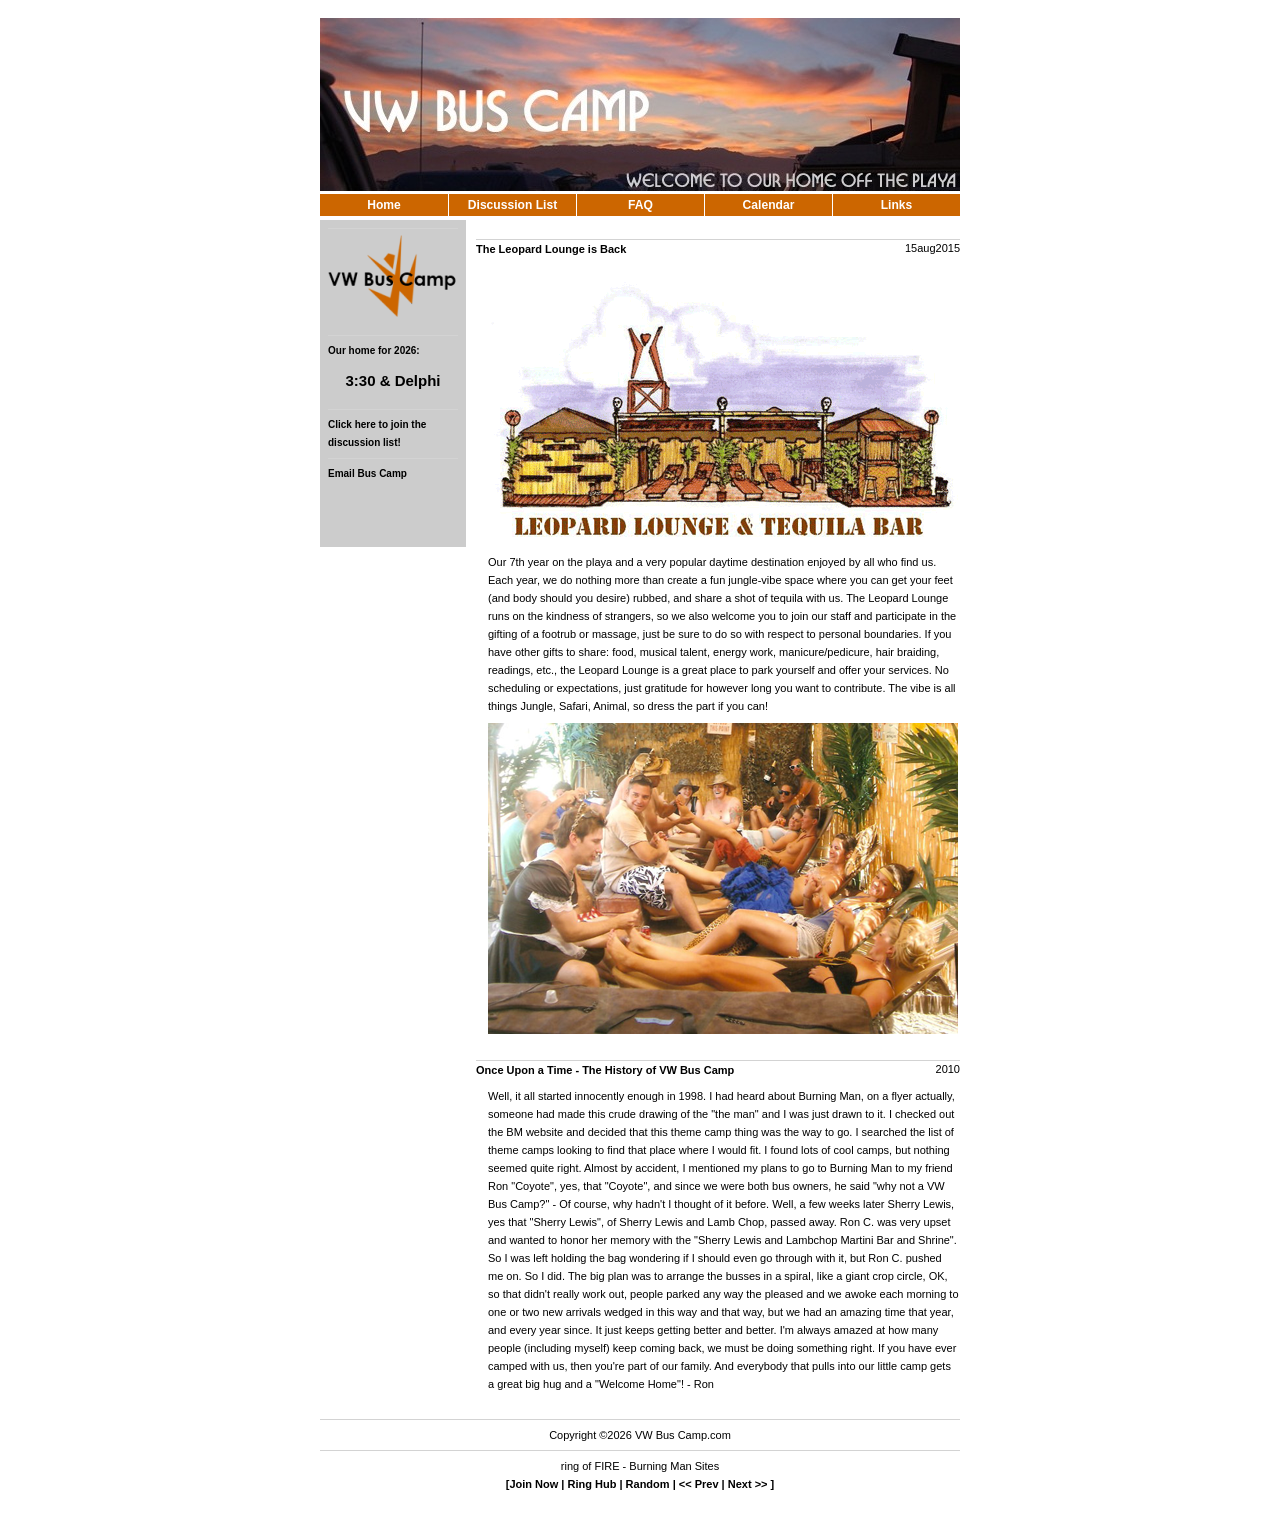
<file: index.html>
<!DOCTYPE html PUBLIC "-//W3C//DTD XHTML 1.0 Transitional//EN" "http://www.w3.org/TR/xhtml1/DTD/xhtml1-transitional.dtd">
<html xmlns="http://www.w3.org/1999/xhtml">
<head>
<title>VW Bus Camp.com</title>
<meta http-equiv="Content-Type" content="text/html; charset=UTF-8" />
<meta http-equiv="Content-Language" content="en-us" />
<meta name="description" content="VW Bus Camp"  />
<meta name="Author" content="VwDreamer" />
<link rel="shortcut icon" href="favicon.ico" />
<meta name="description" content="The off-playa home of VW Bus Camp."/>
<meta name="keywords" content=""/>
<meta name="robots" content="all"/>
<meta name="copyright" content="Copyright"/>

<link rel="stylesheet" type="text/css" href="css/styles.css"/>
</head>
<body>
<center>
<table cellpadding="0" cellspacing="0"><tr><td class="main">
    <div id="header">
        <img src='images/header.jpg' alt='VWBusCamp'/>
    </div>
    <table id="navcontainer">
        <tr>
            <td class="navbutton" style="border-left: 0px;"><a href="index.html">Home</a></td>
            <td class="navbutton"><a href="discussionlist.html">Discussion List</a></td>
            <td class="navbutton"><a href="faq.html">FAQ</a></td>
            <td class="navbutton"><a href="https://playaevents.burningman.org/playa_event/search/?q=vw+bus+camp" target="_blank">Calendar</a></td>
            <td class="navbutton"><a href="links.html">Links</a></td>
        </tr>
    </table>
    <div>
        <table width="100%" cellpadding="0" cellspacing="0" border="0">
            <tr>
                <td valign="top">
                    <div id="sidebar">
                        <div class="sidebaritem">
    <img src="images/vwbuscamp_logo.png" alt="VWBusCamp"/>
</div>
<div class="sidebaritem" style="margin-top: 12px;">
    <strong>Our home for 2026:</strong>
    <div style="text-align:center"><h2>3:30 &amp; Delphi</h2></div>
</div>
<div class="sidebaritem">
    <a href="discussionlist.html">Click here to join the discussion list!</a>
</div>
<div class="sidebaritem" style="margin-bottom: 50px;">
    <a target="_blank" href="mailto:campinfo@vwbuscamp.com?subject=VW%20Bus%20Camp%20-%20Info">Email Bus Camp</a>
</div>
                    </div>
                </td>
                <td valign="top">
                    <div id="content">

<div class="pageHeader"></div>

<!--<div class="headerDate">16july2012</div>
<div class="header">Calendar Updated</div>
<div class="contentSection">
    <div class="content">
        Bus Camp's calendar has been updated to reflect our public events for 2012. <a href="/calendar.php">Check it out!</a>
    </div>
</div>-->

<div class="headerDate">15aug2015</div>
<div class="header">The Leopard Lounge is Back</div>
<div class="contentSection">
    <div class="content">
        <div style="margin-bottom: 8px;"><img src="images/leopardlounge03.png" alt="Leopard Lounge" /></div>
        Our 7th year on the playa and a very popular daytime destination enjoyed by all who find us. Each year, we do nothing more than create a fun jungle-vibe space where you can get your feet (and body should you desire) rubbed, and share a shot of tequila with us. The Leopard Lounge runs on the kindness of strangers, so we also welcome you to join our staff and participate in the gifting of a footrub or massage, just be sure to do so with respect to personal boundaries. If you have other gifts to share: food, musical talent, energy work, manicure/pedicure, hair braiding, readings, etc., the Leopard Lounge is a great place to park yourself and offer your services. No scheduling or expectations, just gratitude for however long you want to contribute. The vibe is all things Jungle, Safari, Animal, so dress the part if you can!
        <div style="margin-top: 8px;"><img src="images/leopardlounge_foot.png" alt="Get your feet massaged!" /></div>
    </div>
</div>

<!--<div class="headerDate">10jul2012</div>
<div class="header">Edelweiss &amp; 3:15</div>
<div class="contentSection">
    <div class="content">
        <div style="margin: 0 0 8px 0;"><a href="images/edelweiss_315.png"><img src="images/edelweiss_315_small.png" alt="Edelweiss and 3:15" style="border: 1px solid #ccc;"/></a></div>
        VW Bus Camp has been place! It looks like our home for 2012 is going to be at Edelweiss &amp; 3:15, right next door to our friends <a href="http://www.facebook.com/walterthebus">Camp Walter</a>!
    </div>
</div>

<div class="headerDate">13jul2012</div>
<div class="header">This year is the fourth year for&nbsp;our resident Mutant Vehicle - BusZilla II</div>
<div class="contentSection">
    <div class="content">
        <div><a target="_blank" href="http://www.mutantbus.com"><img src="images/buszilla.jpg" alt="BusZilla"/></a></div>
        <br />
        <div>
            Check out the details here: <a href="http://www.mutantbus.com">http://www.mutantbus.com</a><br />
            We are still in need of funds, please <a target="_blank" href="https://www.paypal.com/cgi-bin/webscr?cmd=_s-xclick&amp;hosted_button_id=3817689">&lt;&lt;donate here&gt;&gt;</a>
        </div>
    </div>
</div>-->

<div class="headerDate">2010</div>
<div class="header">Once Upon a Time - The History of VW Bus Camp</div>
<div class="contentSection">
    <div class="content">
        Well, it all started innocently enough in 1998. I had heard about Burning Man, on a flyer actually, someone had made this crude drawing of the &quot;the man&quot; and I was just drawn to it. I checked out the BM website and decided that this theme camp thing was the way to go. I searched the list of theme camps looking to find that place where I would fit. I found lots of cool camps, but nothing seemed quite right. Almost by accident, I mentioned my plans to go to Burning Man to my friend Ron &quot;Coyote&quot;, yes, that &quot;Coyote&quot;, and since we were both bus owners, he said &quot;why not a VW Bus Camp?&quot; - Of course, why hadn't I thought of it before. Well, a few weeks later Sherry Lewis, yes that &quot;Sherry Lewis&quot;, of Sherry Lewis and Lamb Chop, passed away. Ron C. was very upset and wanted to honor her memory with the &quot;Sherry Lewis and Lambchop Martini Bar and Shrine&quot;. So I was left holding the bag wondering if I should even go through with it, but Ron C. pushed me on. So I did. The big plan was to arrange the busses in a spiral, like a giant crop circle, OK, so that didn't really work out, people parked any way the pleased and we awoke each morning to one or two new arrivals wedged in this way and that way, but we had an amazing time that year, and every year since. It just keeps getting better and better. I'm always amazed at how many people (including myself) keep coming back, we must be doing something right. If you have ever camped with us, then you're part of our family. And everybody that pulls into our little camp gets a great big hug and a &quot;Welcome Home&quot;! - Ron
    </div>
</div>

                                                </div>
                                        </td>
                                </tr>
                        </table>
        </div>
    </td></tr></table>
<div class="footer" id="footer">Copyright &copy;2026 VW Bus Camp.com</div>
</center>

<table width="640" align="center" border="0" cellpadding="0" cellspacing="0">
    <tr> 
        <td> 
            <div>ring of FIRE - Burning Man Sites</div>
            <b>[<a href="http://R.webring.com/wrman?ring=burningman&addsite=1" target="_blank">Join Now</a>
            | <a href="http://R.webring.com/hub?ring=burningman&id=2&hub" target="_blank"> Ring Hub</a>
            | <a href="http://R.webring.com/go?ring=burningman&id=2&random" target="_blank">Random</a>
            | <a href="http://R.webring.com/go?ring=burningman&id=2&prev" target="_blank"> << Prev</a>
            | <a href="http://R.webring.com/go?ring=burningman&id=2&next" target="_blank"> Next >></a>
            ]
            </b>
        </td>
    </tr>
</table>
		<p>&nbsp;</p>
</body>
</html>
</file>
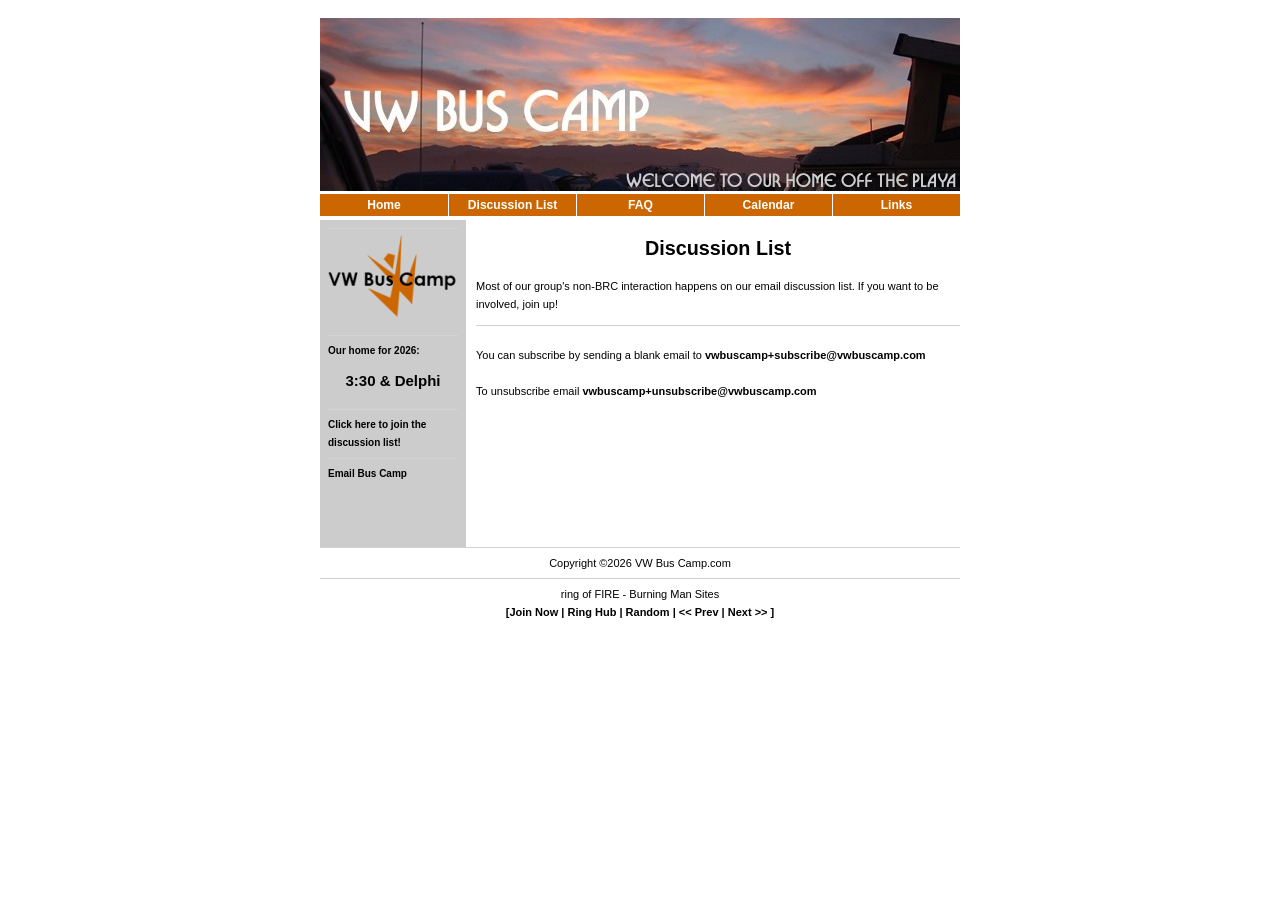
<file: discussionlist.html>
<!DOCTYPE html PUBLIC "-//W3C//DTD XHTML 1.0 Transitional//EN" "http://www.w3.org/TR/xhtml1/DTD/xhtml1-transitional.dtd">
<html xmlns="http://www.w3.org/1999/xhtml">
<head>
<title>VW Bus Camp.com - Discussion List</title>
<meta http-equiv="Content-Type" content="text/html; charset=UTF-8" />
<meta http-equiv="Content-Language" content="en-us" />
<meta name="description" content="VW Bus Camp"  />
<meta name="Author" content="VwDreamer" />
<link rel="shortcut icon" href="favicon.ico" />
<meta name="description" content="The off-playa home of VW Bus Camp."/>
<meta name="keywords" content=""/>
<meta name="robots" content="all"/>
<meta name="copyright" content="Copyright"/>

<link rel="stylesheet" type="text/css" href="css/styles.css"/>
</head>
<body>
<center>
<table cellpadding="0" cellspacing="0"><tr><td class="main">
    <div id="header">
        <img src='images/header.jpg' alt='VWBusCamp'/>
    </div>
    <table id="navcontainer">
        <tr>
            <td class="navbutton" style="border-left: 0px;"><a href="index.html">Home</a></td>
            <td class="navbutton"><a href="discussionlist.html">Discussion List</a></td>
            <td class="navbutton"><a href="faq.html">FAQ</a></td>
            <td class="navbutton"><a href="https://playaevents.burningman.org/playa_event/search/?q=vw+bus+camp" target="_blank">Calendar</a></td>
            <td class="navbutton"><a href="links.html">Links</a></td>
        </tr>
    </table>
    <div>
        <table width="100%" cellpadding="0" cellspacing="0" border="0">
            <tr>
                <td valign="top">
                    <div id="sidebar">
                        <div class="sidebaritem">
    <img src="images/vwbuscamp_logo.png" alt="VWBusCamp"/>
</div>
<div class="sidebaritem" style="margin-top: 12px;">
    <strong>Our home for 2026:</strong>
    <div style="text-align:center"><h2>3:30 &amp; Delphi</h2></div>
</div>
<div class="sidebaritem">
    <a href="discussionlist.html">Click here to join the discussion list!</a>
</div>
<div class="sidebaritem" style="margin-bottom: 50px;">
    <a target="_blank" href="mailto:campinfo@vwbuscamp.com?subject=VW%20Bus%20Camp%20-%20Info">Email Bus Camp</a>
</div>
                    </div>
                </td>
                <td valign="top">
                    <div id="content">

<div class="pageHeader">
    Discussion  List
</div>
<div style="border-bottom: 1px solid lightgrey; padding: 0 0 12px; margin: 0 0 20px;">
    Most of our group's non-BRC interaction happens on our email discussion list. If you want to be involved, join up!
</div>
<div>
You can subscribe by sending a blank email to <a href="mailto:vwbuscamp+subscribe@vwbuscamp.com">vwbuscamp+subscribe@vwbuscamp.com</a><br><br>
To unsubscribe email <a href="mailto:vwbuscamp+unsubscribe@vwbuscamp.com">vwbuscamp+unsubscribe@vwbuscamp.com</a>
</div>

                                                </div>
                                        </td>
                                </tr>
                        </table>
        </div>
    </td></tr></table>
<div class="footer" id="footer">Copyright &copy;2026 VW Bus Camp.com</div>
</center>

<table width="640" align="center" border="0" cellpadding="0" cellspacing="0">
    <tr> 
        <td> 
            <div>ring of FIRE - Burning Man Sites</div>
            <b>[<a href="http://R.webring.com/wrman?ring=burningman&addsite=1" target="_blank">Join Now</a>
            | <a href="http://R.webring.com/hub?ring=burningman&id=2&hub" target="_blank"> Ring Hub</a>
            | <a href="http://R.webring.com/go?ring=burningman&id=2&random" target="_blank">Random</a>
            | <a href="http://R.webring.com/go?ring=burningman&id=2&prev" target="_blank"> << Prev</a>
            | <a href="http://R.webring.com/go?ring=burningman&id=2&next" target="_blank"> Next >></a>
            ]
            </b>
        </td>
    </tr>
</table>
		<p>&nbsp;</p>
</body>
</html>
</file>
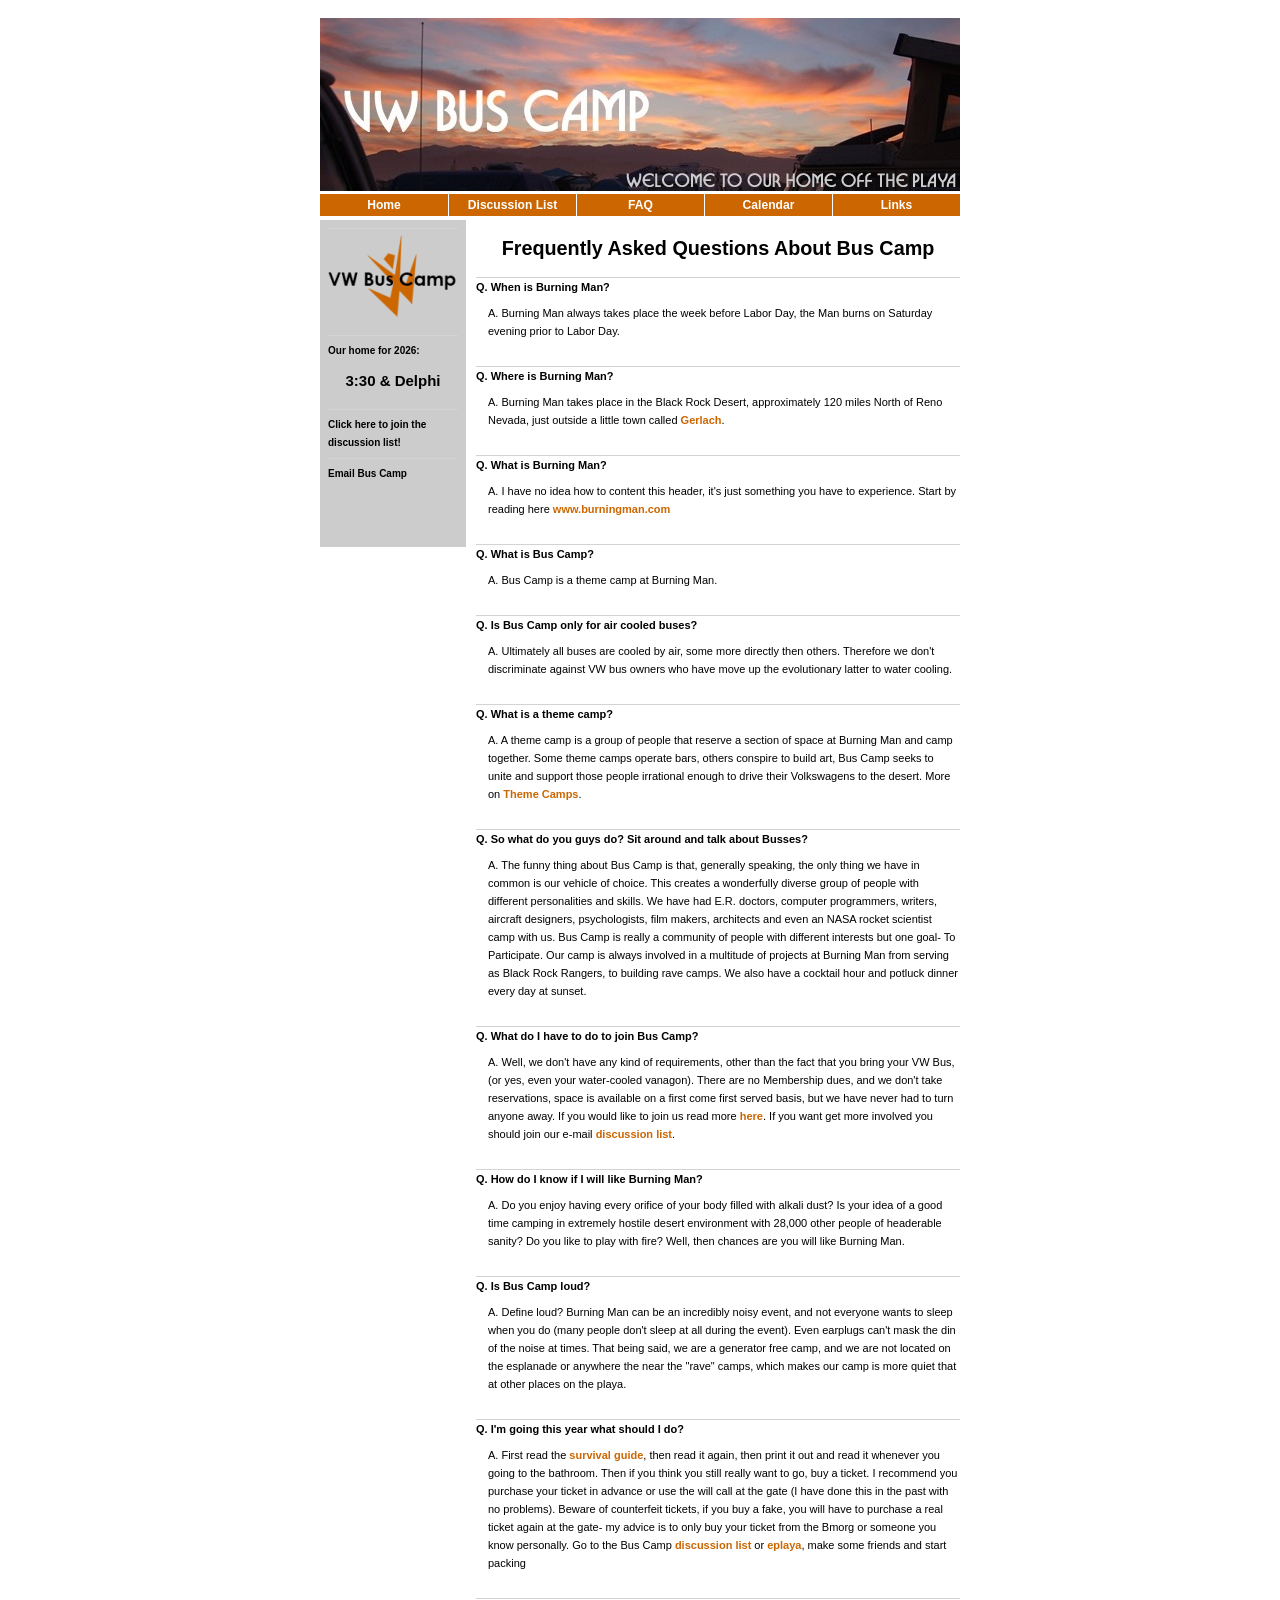
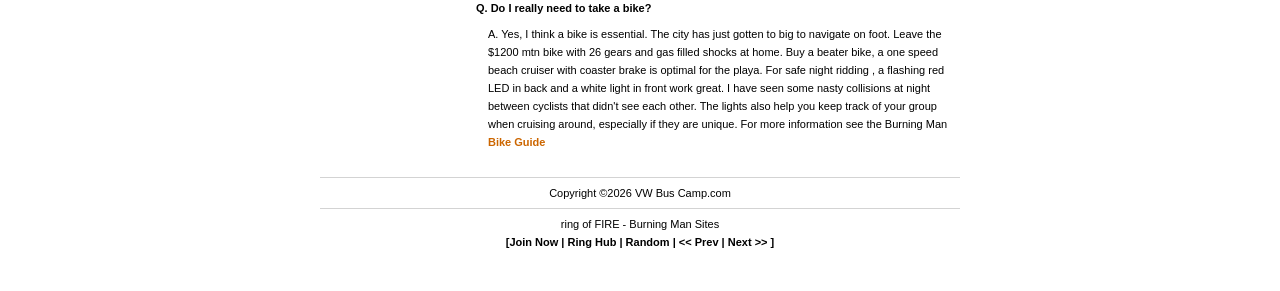
<file: faq.html>
<!DOCTYPE html PUBLIC "-//W3C//DTD XHTML 1.0 Transitional//EN" "http://www.w3.org/TR/xhtml1/DTD/xhtml1-transitional.dtd">
<html xmlns="http://www.w3.org/1999/xhtml">
<head>
<title>VW Bus Camp.com - FAQ</title>
<meta http-equiv="Content-Type" content="text/html; charset=UTF-8" />
<meta http-equiv="Content-Language" content="en-us" />
<meta name="description" content="VW Bus Camp"  />
<meta name="Author" content="VwDreamer" />
<link rel="shortcut icon" href="favicon.ico" />
<meta name="description" content="The off-playa home of VW Bus Camp."/>
<meta name="keywords" content=""/>
<meta name="robots" content="all"/>
<meta name="copyright" content="Copyright"/>

<link rel="stylesheet" type="text/css" href="css/styles.css"/>
</head>
<body>
<center>
<table cellpadding="0" cellspacing="0"><tr><td class="main">
    <div id="header">
        <img src='images/header.jpg' alt='VWBusCamp'/>
    </div>
    <table id="navcontainer">
        <tr>
            <td class="navbutton" style="border-left: 0px;"><a href="index.html">Home</a></td>
            <td class="navbutton"><a href="discussionlist.html">Discussion List</a></td>
            <td class="navbutton"><a href="faq.html">FAQ</a></td>
            <td class="navbutton"><a href="https://playaevents.burningman.org/playa_event/search/?q=vw+bus+camp" target="_blank">Calendar</a></td>
            <td class="navbutton"><a href="links.html">Links</a></td>
        </tr>
    </table>
    <div>
        <table width="100%" cellpadding="0" cellspacing="0" border="0">
            <tr>
                <td valign="top">
                    <div id="sidebar">
                        <div class="sidebaritem">
    <img src="images/vwbuscamp_logo.png" alt="VWBusCamp"/>
</div>
<div class="sidebaritem" style="margin-top: 12px;">
    <strong>Our home for 2026:</strong>
    <div style="text-align:center"><h2>3:30 &amp; Delphi</h2></div>
</div>
<div class="sidebaritem">
    <a href="discussionlist.html">Click here to join the discussion list!</a>
</div>
<div class="sidebaritem" style="margin-bottom: 50px;">
    <a target="_blank" href="mailto:campinfo@vwbuscamp.com?subject=VW%20Bus%20Camp%20-%20Info">Email Bus Camp</a>
</div>
                    </div>
                </td>
                <td valign="top">
                    <div id="content">

<div class="pageHeader">
    Frequently Asked Questions About Bus Camp
</div>
<div class="header">Q. When is Burning Man?  </div>
<div class="contentSection">
    <div class="content">A. Burning Man always takes place the week before Labor Day, the Man burns  on Saturday evening prior to Labor Day.</div>
</div>

<div class="header">Q. Where is Burning  Man? </div>
<div class="contentSection">
    <div class="content">A. Burning Man takes place in the Black Rock Desert, approximately 120  miles
North of Reno Nevada, just outside a little town called <a href="http://www.burningman.com/preparation/travel_info/gerlach.html" target="_blank">Gerlach</a>.  </font></b></div>
</div>

<div class="header">Q. What is Burning  Man?</div>
<div class="contentSection">
    <div class="content">A. I have no idea how to content this header, it's just something you  have to experience. Start by reading here <a href="http://www.burngingman.org/" target="_blank">www.burningman.com</a> </div>
</div>

<div class="header">Q. What is Bus Camp?  </div>
<div class="contentSection">
    <div class="content">A. Bus Camp is a theme camp at Burning Man.</div>
</div>

<div class="header">Q. Is Bus Camp only for  air cooled buses? </div>
<div class="contentSection">
    <div class="content">A. Ultimately all buses are cooled by air, some more  directly then others. Therefore we don't discriminate against VW bus owners who  have move up the evolutionary latter to water cooling.</div>
</div>

<div class="header">Q. What is a theme  camp? </div>
<div class="contentSection">
    <div class="content">A. A theme camp is a group of people that reserve a section of space  at Burning Man and camp together. Some theme camps operate bars, others conspire  to build art, Bus Camp seeks to unite and support those people irrational enough  to drive their Volkswagens to the desert. More on <a href="http://www.burningman.com/themecamps_installations/" target="_blank">Theme  Camps</a>.</div>
</div>

<div class="header">Q. So what do you guys  do? Sit around and talk about Busses? </div>
<div class="contentSection">
    <div class="content">A. The funny thing about Bus Camp is  that, generally speaking, the only thing we have in common is our vehicle of  choice. This creates a wonderfully diverse group of people with different  personalities and skills. We have had E.R. doctors, computer programmers,  writers, aircraft designers, psychologists, film makers, architects and even an  NASA rocket scientist camp with us. Bus Camp is really a community of people  with different interests but one goal- To Participate. Our camp is always  involved in a multitude of projects at Burning Man from serving as Black Rock  Rangers, to building rave camps. We also have a cocktail hour and potluck dinner  every day at sunset. </div>
</div>

<div class="header">Q. What do I have to do  to join Bus Camp? </div>
<div class="contentSection">
    <div class="content">A. Well, we don't have any kind of requirements, other  than the fact that you bring your VW Bus, (or yes, even your water-cooled  vanagon). There are no Membership dues, and we don't take reservations, space is  available on a first come first served basis, but we have never had to turn  anyone away. If you would like to join us read more <a href="discussionlist.html">here</a>. If you want get more involved you should  join our e-mail <a href="http://vwbuscamp.com/mailman/listinfo/vwbuscamp_vwbuscamp.com">discussion list</a>.  </div>
</div>

<div class="header">Q. How do I know if  I will like Burning Man? </div>
<div class="contentSection">
    <div class="content">A. Do you enjoy having every orifice of your body  filled with alkali dust? Is your idea of a good time camping in extremely  hostile desert environment with 28,000 other people of headerable sanity? Do  you like to play with fire? Well, then chances are you will like Burning Man.  </div>
</div>

<div class="header">Q. Is Bus Camp  loud? </div>
<div class="contentSection">
    <div class="content">A. Define loud? Burning Man can be an incredibly noisy event, and not  everyone wants to sleep when you do (many people don't sleep at all during the  event). Even earplugs can't mask the din of the noise at times. That being said,  we are a generator free camp, and we are not located on the esplanade or  anywhere the near the &quot;rave&quot; camps, which makes our camp is more quiet that at  other places on the playa. </div>
</div>

<div class="header">Q. I'm going this year  what should I do? </div>
<div class="contentSection">
    <div class="content">A. First read the <a href="http://www.burningman.com/preparation/event_survival/" target="_blank">survival guide</a>,  then read it again, then print it out and read it whenever you going to the  bathroom. Then if you think you still really want to go, buy a ticket. I  recommend you purchase your ticket in advance or use the will call at the gate  (I have done this in the past with no problems). Beware of counterfeit tickets,  if you buy a fake, you will have to purchase a real ticket again at the gate- my  advice is to only buy your ticket from the Bmorg or someone you know personally.  Go to the Bus Camp <a href="http://vwbuscamp.com/mailman/listinfo/vwbuscamp_vwbuscamp.com">discussion list</a> or <a href="http://bbs.burningman.com/" target="_blank">eplaya</a>, make some friends and start  packing </div>
</div>

<div class="header">Q. Do I really need to  take a bike? </div>
<div class="contentSection">
    <div class="content">A. Yes, I think a bike is essential. The city has just gotten  to big to navigate on foot. Leave the $1200 mtn bike with 26 gears and gas  filled shocks at home. Buy a beater bike, a one speed beach cruiser with coaster  brake is optimal for the playa. For safe night ridding , a flashing red LED in  back and a white light in front work great. I have seen some nasty collisions at  night between cyclists that didn't see each other. The lights also help you keep  track of your group when cruising around, especially if they are unique. For  more information see the Burning Man <a href="http://www.burningman.com/preparation/event_survival/bikes.html" target="_blank">Bike  Guide</a> </div>

                                                </div>
                                        </td>
                                </tr>
                        </table>
        </div>
    </td></tr></table>
<div class="footer" id="footer">Copyright &copy;2026 VW Bus Camp.com</div>
</center>

<table width="640" align="center" border="0" cellpadding="0" cellspacing="0">
    <tr> 
        <td> 
            <div>ring of FIRE - Burning Man Sites</div>
            <b>[<a href="http://R.webring.com/wrman?ring=burningman&addsite=1" target="_blank">Join Now</a>
            | <a href="http://R.webring.com/hub?ring=burningman&id=2&hub" target="_blank"> Ring Hub</a>
            | <a href="http://R.webring.com/go?ring=burningman&id=2&random" target="_blank">Random</a>
            | <a href="http://R.webring.com/go?ring=burningman&id=2&prev" target="_blank"> << Prev</a>
            | <a href="http://R.webring.com/go?ring=burningman&id=2&next" target="_blank"> Next >></a>
            ]
            </b>
        </td>
    </tr>
</table>
		<p>&nbsp;</p>
</body>
</html>
</file>
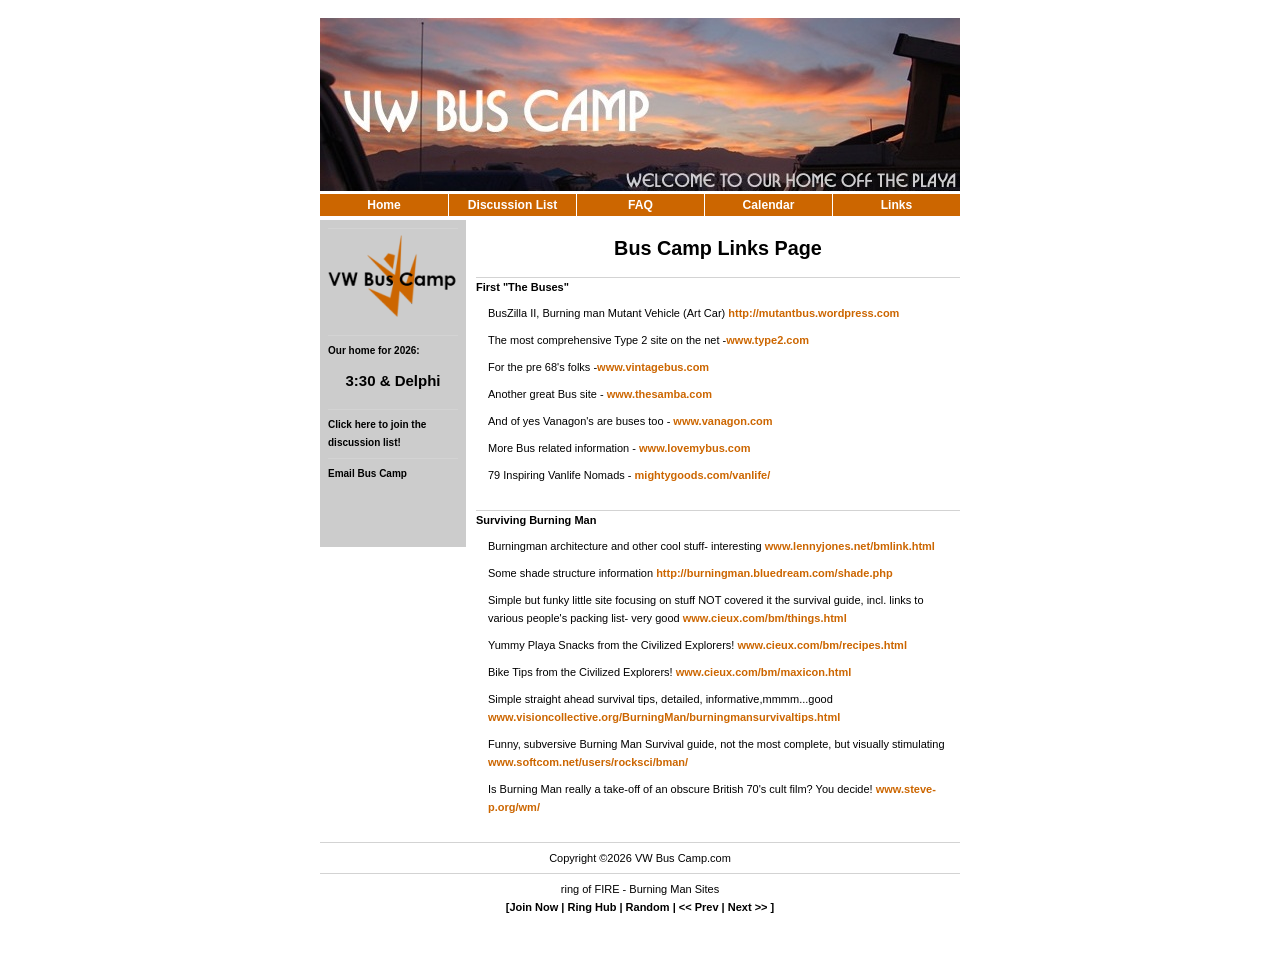
<file: links.html>
<!DOCTYPE html PUBLIC "-//W3C//DTD XHTML 1.0 Transitional//EN" "http://www.w3.org/TR/xhtml1/DTD/xhtml1-transitional.dtd">
<html xmlns="http://www.w3.org/1999/xhtml">
<head>
<title>VW Bus Camp.com - Links</title>
<meta http-equiv="Content-Type" content="text/html; charset=UTF-8" />
<meta http-equiv="Content-Language" content="en-us" />
<meta name="description" content="VW Bus Camp"  />
<meta name="Author" content="VwDreamer" />
<link rel="shortcut icon" href="favicon.ico" />
<meta name="description" content="The off-playa home of VW Bus Camp."/>
<meta name="keywords" content=""/>
<meta name="robots" content="all"/>
<meta name="copyright" content="Copyright"/>

<link rel="stylesheet" type="text/css" href="css/styles.css"/>
</head>
<body>
<center>
<table cellpadding="0" cellspacing="0"><tr><td class="main">
    <div id="header">
        <img src='images/header.jpg' alt='VWBusCamp'/>
    </div>
    <table id="navcontainer">
        <tr>
            <td class="navbutton" style="border-left: 0px;"><a href="index.html">Home</a></td>
            <td class="navbutton"><a href="discussionlist.html">Discussion List</a></td>
            <td class="navbutton"><a href="faq.html">FAQ</a></td>
            <td class="navbutton"><a href="https://playaevents.burningman.org/playa_event/search/?q=vw+bus+camp" target="_blank">Calendar</a></td>
            <td class="navbutton"><a href="links.html">Links</a></td>
        </tr>
    </table>
    <div>
        <table width="100%" cellpadding="0" cellspacing="0" border="0">
            <tr>
                <td valign="top">
                    <div id="sidebar">
                        <div class="sidebaritem">
    <img src="images/vwbuscamp_logo.png" alt="VWBusCamp"/>
</div>
<div class="sidebaritem" style="margin-top: 12px;">
    <strong>Our home for 2026:</strong>
    <div style="text-align:center"><h2>3:30 &amp; Delphi</h2></div>
</div>
<div class="sidebaritem">
    <a href="discussionlist.html">Click here to join the discussion list!</a>
</div>
<div class="sidebaritem" style="margin-bottom: 50px;">
    <a target="_blank" href="mailto:campinfo@vwbuscamp.com?subject=VW%20Bus%20Camp%20-%20Info">Email Bus Camp</a>
</div>
                    </div>
                </td>
                <td valign="top">
                    <div id="content">

<div class="pageHeader">Bus Camp Links Page</div>
<div class="header">First &quot;The Buses&quot;</div>
<div class="contentSection">
    <div class="content">BusZilla II, Burning man Mutant Vehicle (Art Car) <a target="_blank" href="http://mutantbus.wordpress.com">http://mutantbus.wordpress.com</a></div>
    <div class="content">The most comprehensive Type 2 site on the net -<a target="_blank" href="http://www.type2.com/">www.type2.com</a></div>
    <div class="content">For the pre 68's folks -<a target="_blank" href="http://www.vintagebus.com/">www.vintagebus.com</a></div>
    <div class="content">Another great Bus site - <a target="_blank" href="http://www.thesamba.com/vw/">www.thesamba.com</a></div>
    <div class="content">And of yes Vanagon's are buses too - <a target="_blank" href="http://www.vanagon.com/">www.vanagon.com</a> </div>
    <div class="content">More Bus related information - <a target="_blank" href="http://www.lovemybus.com/">www.lovemybus.com</a></div>
    <div class="content">79 Inspiring Vanlife Nomads - <a target="_blank" href="https://mightygoods.com/vanlife/">mightygoods.com/vanlife/</a></div>
</div>
<div class="header">Surviving Burning Man</div>
<div class="contentSection">
    <div class="content">Burningman architecture and other cool stuff- interesting <a target="_blank" href="http://www.lennyjones.net/bmlink.html">www.lennyjones.net/bmlink.html</a></div>
    <div class="content">Some shade structure information <a target="_blank" href="http://burningman.bluedream.com/shade.php">http://burningman.bluedream.com/shade.php</a></div>
    <div class="content">Simple but funky little site focusing on stuff NOT covered it the survival guide, incl. links to various people's packing list- very good <a target="_blank" href="http://www.cieux.com/bm/things.html">www.cieux.com/bm/things.html</a></div>
    <div class="content">Yummy Playa Snacks from the Civilized Explorers! <a target="_blank" href="http://www.cieux.com/bm/recipes.html">www.cieux.com/bm/recipes.html</a></div>
    <div class="content">Bike Tips from the Civilized Explorers! <a target="_blank" href="http://www.cieux.com/bm/maxicon.html">www.cieux.com/bm/maxicon.html</a></div>
    <div class="content">Simple straight ahead survival tips, detailed, informative,mmmm...good <a target="_blank" href="http://www.visioncollective.org/BurningMan/burningmansurvivaltips.html">www.visioncollective.org/BurningMan/burningmansurvivaltips.html</a></div>
    <div class="content">Funny, subversive Burning Man Survival guide, not the most complete, but visually stimulating <a target="_blank" href="http://www.softcom.net/users/rocksci/bman/">www.softcom.net/users/rocksci/bman/</a></div>
    <div class="content">Is Burning Man really a take-off of an obscure British 70's cult film? You decide! <a target="_blank" href="http://www.steve-p.org/wm/">www.steve-p.org/wm/</a></div>
</div>

                                                </div>
                                        </td>
                                </tr>
                        </table>
        </div>
    </td></tr></table>
<div class="footer" id="footer">Copyright &copy;2026 VW Bus Camp.com</div>
</center>

<table width="640" align="center" border="0" cellpadding="0" cellspacing="0">
    <tr> 
        <td> 
            <div>ring of FIRE - Burning Man Sites</div>
            <b>[<a href="http://R.webring.com/wrman?ring=burningman&addsite=1" target="_blank">Join Now</a>
            | <a href="http://R.webring.com/hub?ring=burningman&id=2&hub" target="_blank"> Ring Hub</a>
            | <a href="http://R.webring.com/go?ring=burningman&id=2&random" target="_blank">Random</a>
            | <a href="http://R.webring.com/go?ring=burningman&id=2&prev" target="_blank"> << Prev</a>
            | <a href="http://R.webring.com/go?ring=burningman&id=2&next" target="_blank"> Next >></a>
            ]
            </b>
        </td>
    </tr>
</table>
		<p>&nbsp;</p>
</body>
</html>
</file>
<file: css/styles.css>
body {
	text-align: center;
	font: normal 11px/18px verdana, arial, tahoma, sans-serif;
	padding-top: 10px;
	background-repeat: repeat;
        background-color: #fff;
}

.pageHeader {
    margin: 20px 0 20px 0;
    font-size: 1.8em;
    text-align: center;
    font-weight: bold;
}

td.main {
    width: 640px;
    border-spacing: 0;
}

.outerTable {
	border: 10px solid #FFFFFF;
	background: #fff url("../images/sidebar.gif") repeat-y;
	background-position: 0 0;
	margin: 0 auto;
	text-align: left;
	width:640px;
}

#header {
}
#header a {
	text-decoration: none;
}

#headerSmall {
	width: 640px;
	height: 176px;
	background-position: right top;
	background-color: #000;
	background-image: url(../images/header_small.jpg);
	background-repeat: no-repeat;
}

#sidebar {
    width: 130px;
    float:left;
    background-color: #ccc;
    border-top: 1px solid #fff;
    font: normal 10px/18px verdana, arial, tahoma, sans-serif;
    padding: 8px;
    text-align: center;
}

.sidebaritem {
    padding: 6px 0 6px 0;
    border-top: 1px solid lightgrey;
    text-align: left;
}

#content {
	margin-top: 0;
	margin-right: 0;
	margin-bottom: 0;
	margin-left: 10px;
    text-align: left;
}

#contentAdmin {
	width: 620px;
	margin-top: 0;
	margin-right: 0;
	margin-bottom: 0;
	margin-left: 10px;
}

img {
border: none;
}

a img {
margin-bottom: 20px;
border: 1px solid #FFF;
}

a:hover img {
}

#navcontainer {
    margin: 2px 0 2px 0;
    padding: 0;
    width: 100%;
    border-spacing: 0;
}

div.footer {
    border-top: 1px solid lightgrey;
}

.navbutton:hover {
    border-top: 1px solid #000;
    border-bottom: 1px solid #000;
}

.white {
    color: #FFF;
}

div.footer {
    border-top: 1px solid lightgrey;
    border-bottom: 1px solid lightgrey;
    width: 640px;
    padding: 6px 0 6px 0;
    margin: 0 0 6px 0;
}

.navbutton {
    border-top: 1px solid #FFF;
    border-bottom: 1px solid #FFF;
    border-left: 1px solid #FFF;
    text-align: center;
    background-color: #C60;
    width: 20%;
    font-size: 1.1em;
}

#navcontainer ul
{
border: 0;
margin: 0;
padding: 0;
list-style-type: none;
text-align: center;
}

#navcontainer ul li
{
display: block;
float: left;
text-align: center;
padding: 0;
margin: 0;
}

/* Sets the style for unvisited links. */
a,  a:link {
  color: #000;
  font-weight: bold;
  text-decoration: none;
}
/* Sets the style for visited links. */
a:visited {
  color: #000;
  font-weight: bold;
  text-decoration: none;
}
/* Sets the style for links on mouseover. */
a:hover {
  color: #000;
  text-decoration: underline;
}
/* Sets the style for a link that has focus. */
a:focus {
  color: #000;
}
/* Sets the style for a link that is being activated/clicked. */
a:active {
  color: #000;
}


.navstyle {
	color: #FFFFFF;
	font-weight: bold;
	padding-top: 4px;
	padding-bottom: 4px;
}

.navstyle a:link {
  color: #FFFFFF;
  text-decoration: none;

}
.navstyle a:visited {
  color: #FFFFFF;
  text-decoration: none;
}
.navstyle a:hover {
  color: #FFFFFF;
  text-decoration: underline;
}

.navstyle a:focus {
  color: #FFFFFF;
}

.navstyle a:active {
  color: #FFFFFF;
}

td {
	font-family: Arial, Helvetica, sans-serif;
}

th {
	font-family: Arial, Helvetica, sans-serif;
}

.box {
	border: thin solid #999999;
	padding: 6px;
	background-color: #666666;
}

.right_border {
	background-image: url(../images/right_page_border.gif);
	background-repeat: repeat-y;
	
}
.left_border {
	background-image: url(../images/left_page_border.gif);
	background-repeat: repeat-y;
	background-position: right;
}
.head_bg {
	background-image: url(../images/world_bg.gif);
	background-repeat: no-repeat;
	background-position: center;
}

.main_bg {
	background-image: url(../images/top.gif);
	background-repeat: repeat-x;
	background-position: left top;
}
.main_botbg {
	background-image: url(../images/bot.gif);
	background-repeat: repeat-x;
	background-position: left top;
}
.box_bg {
	background-image: url(../images/box_bg.gif);
	background-repeat: repeat-x;
	background-position: right top;
}

.l_nav_bg {
	background-image: url(../images/left.gif);
	background-repeat: repeat-y;
	background-position: right top;
}

.r_nav_bg {
	background-image: url(../images/right.gif);
	background-repeat: repeat-y;
	background-position: left top;
}

.page_bg {
	background-image: url(../images/page_bg.gif);
	background-repeat: repeat-x;
	background-position: left top;
}

.errorStyle {
	color:#FF0000;
	font-weight:bold; 
}

.successStyle {
	color:#006600; 
	font-weight:bold; 
}

.mediumText {
	font-size: 1.1em; 
}

.largeText {
	font-size: 1.3em; 
}

.smallText {
	font-size: .8em;
}

.smallerText {
	font-size: .6em; 
}

.boldText {
font-weight:bold;

}

.redHeader {
  color: #990033;
  font-weight: bold;
  font-size: 1.1em;
}

.TabBg {
	background-image: url(../images/top_bg.gif);
	background-repeat: repeat-x;
	background-position: bottom;
}

.bottomNav {
	font-family: Arial, Helvetica, sans-serif;
	font-size: small;
	font-style: oblique;
	font-weight: bold;
	text-decoration: none;
}
.navBG {
	background-image: url(../images/navBg.gif);
	background-repeat: repeat-x;
	background-position: bottom;
}



#tabs {
	float:left;
	width:100%;
	background:#ffffff;
	font-size: .9em;
	line-height:normal;
	border-bottom:1px solid #333B66;
	font-weight: bold;
}

#tabs ul {
	margin:0;
	padding:0px 10px 0 6px;
	list-style:none;
}
#tabs li {
	display:inline;
	margin:0;
	padding:0;
}
#tabs a {
	float:left;
	margin:0;
	padding:0 0 0 6px;
	text-decoration:none;
}
#tabs a span {
	float:left;
	display:block;
	padding:5px 15px 4px 6px;
	color:#000000;
}
/* Commented Backslash Hack hides rule from IE5-Mac \*/
#tabs a span {float:none;}
/* End IE5-Mac hack */
#tabs a:hover span {
	color:#993333;
    border: 0;
}
	  
.disclaimer {
	color: #FF0000;
	font-weight: bold;
	font-size: small;
	padding-left: 40px;
}  
	  
.welcome {
	color: #993333;
	font-weight: bold;
	font-size: medium;
	text-align: center;
	border: thin solid #CCCCCC;
	padding: 10px;
	margin-left: 20px;
}
	  
#userheader {
        FONT-SIZE: 93%;
		BACKGROUND: url(../images/bg.gif) #dae0d2 repeat-x 50% bottom;
		FLOAT: left;
		WIDTH: 100%;
		LINE-HEIGHT: normal
}
#userheader UL {
        PADDING-RIGHT: 10px;
		PADDING-LEFT: 300px;
		PADDING-BOTTOM: 0px;
		MARGIN: 0px;
		PADDING-TOP: 10px;
		LIST-STYLE-TYPE: none
}
#userheader LI {
        PADDING-RIGHT: 0px;
		PADDING-LEFT: 9px;
		BACKGROUND: url(../images/left.gif) no-repeat left top;
		FLOAT: left;
		PADDING-BOTTOM: 0px;
		MARGIN: 0px;
		PADDING-TOP: 0px
}
#userheader A {
        PADDING-RIGHT: 15px;
		DISPLAY: block;
		PADDING-LEFT: 6px;
		FONT-WEIGHT: bold;
		BACKGROUND: url(../images/right.gif) no-repeat right top;
		FLOAT: left;
		PADDING-BOTTOM: 4px;
		COLOR: #FFFFFF;
		PADDING-TOP: 5px;
		TEXT-DECORATION: none
}
#userheader A {
        FLOAT: none
}
#userheader A:hover {
        COLOR: #EEEEEE
}
#userheader #current {
        BACKGROUND-IMAGE: url(../images/left_on.gif)
}
#userheader #current A {
        BACKGROUND-IMAGE: url(../images/right_on.gif);
		PADDING-BOTTOM: 5px; 
		COLOR: #000000;
}

.postpageBg {
	background-image: url(../images/listing1_bg.gif);
	background-repeat: no-repeat;
	background-position: center center;
}

#catlist
{
padding-left: 0;
margin-left: 0;
border-bottom: 1px solid lightgrey;
width: 180px;
font-size:.8em; 
}

#catlist li
{
list-style: none;
margin: 0;
padding: 0.25em;
border-top: 1px solid lightgrey;
}

#catlist li a { text-decoration: none; }

/* agent style */

.agentName {
font-size:1.2em;
padding-bottom:6px;

}

.notposted {
font-size:.7em; 
color:#999999;
}

.greybg {
	border:thin #CCCCCC solid; 
	background-image:url(../images/grey_bg.jpg); 
	background-repeat:repeat-x; 
	padding:8px;
}

.topborder {
	padding:6px; 
	border-top:thin #666666 solid;
}

.headerDate {
    float: right;
}

.header {
    padding: 0 0 5px 0;
    border-top: 1px solid lightgrey;
    font-weight: bold;
}

.content {
    padding: 3px 0 6px 12px;
}

.content a {
	color: #C60;
}

.contentSection {
    margin-bottom: 20px;
}

/* Make the whole orange button clickable, not just the text */
.navbutton a,
.navbutton a:link,
.navbutton a:visited,
.navbutton a:hover,
.navbutton a:focus,
.navbutton a:active {
	display: block;
	padding: 1px;
	color: #fff;
}
</file>
